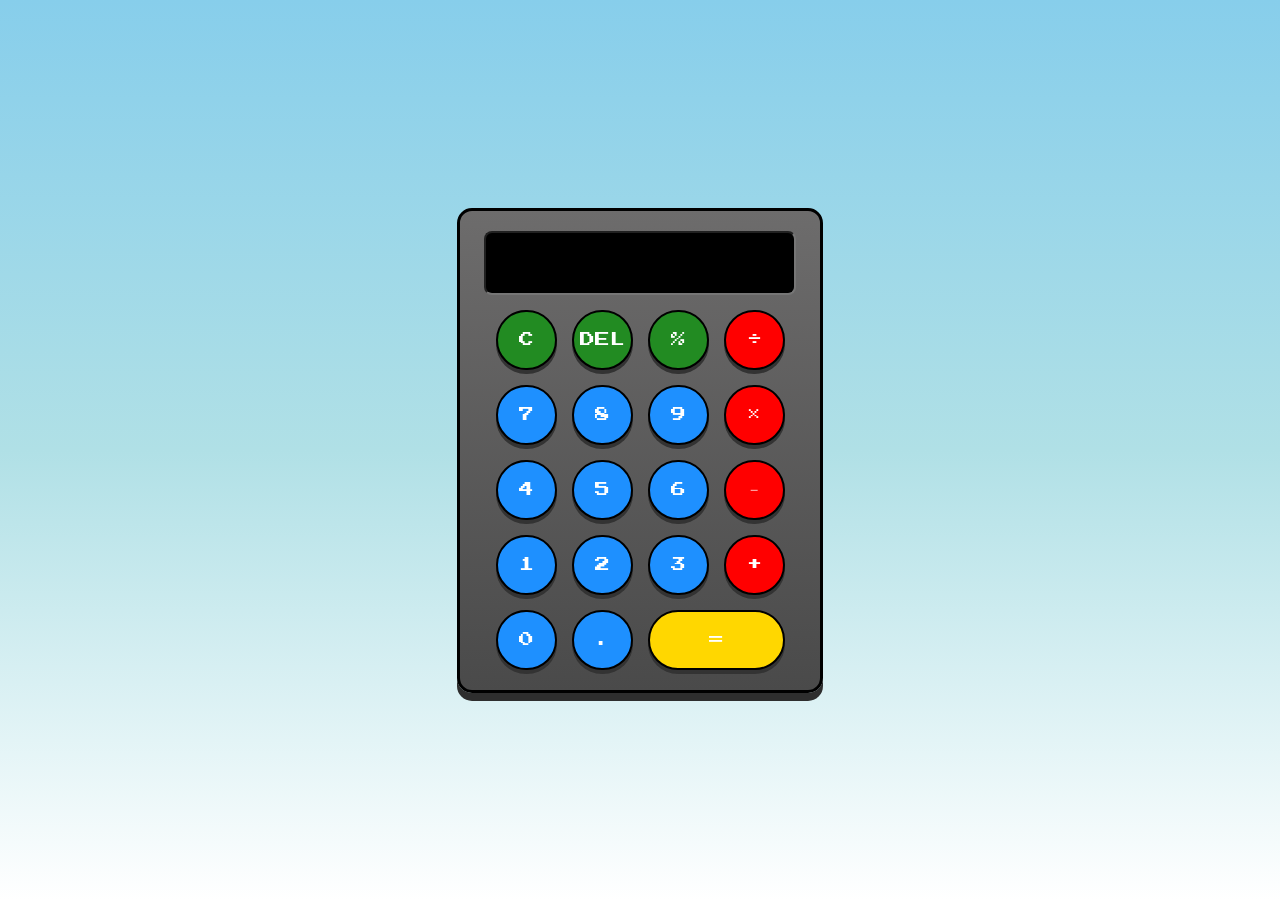
<file: index.html>
<!DOCTYPE html>
<html lang="pt-BR">

<head>
  <meta charset="UTF-8">
  <title>Calculadora</title>

  <link rel="preconnect" href="https://fonts.googleapis.com">
  <link rel="preconnect" href="https://fonts.gstatic.com" crossorigin>
  <link href="https://fonts.googleapis.com/css2?family=Press+Start+2P&family=Orbitron:wght@400;700&display=swap" rel="stylesheet">


  <link rel="stylesheet" href="style.css">
</head>


<body>
  <div class="calculadora">
    <input type="text" id="display" readonly value="">
    <div class="teclado">
      <button class="especial" data-action="limpar">C</button>
      <button class="especial" data-action="apagar">DEL</button>
      <button class="especial" data-value="%">%</button>
      <button class="operador" data-value="/">÷</button>

      <button class="numero" data-value="7">7</button>
      <button class="numero" data-value="8">8</button>
      <button class="numero" data-value="9">9</button>
      <button class="operador" data-value="*">×</button>

      <button class="numero" data-value="4">4</button>
      <button class="numero" data-value="5">5</button>
      <button class="numero" data-value="6">6</button>
      <button class="operador" data-value="-">−</button>

      <button class="numero" data-value="1">1</button>
      <button class="numero" data-value="2">2</button>
      <button class="numero" data-value="3">3</button>
      <button class="operador" data-value="+">+</button>

      <button class="numero" data-value="0">0</button>
      <button class="numero" data-value=".">.</button>
      <button class="igual" data-action="calcular">=</button>
    </div>
  </div>

  <script src="script.js"></script>
</body>

</html>
</file>
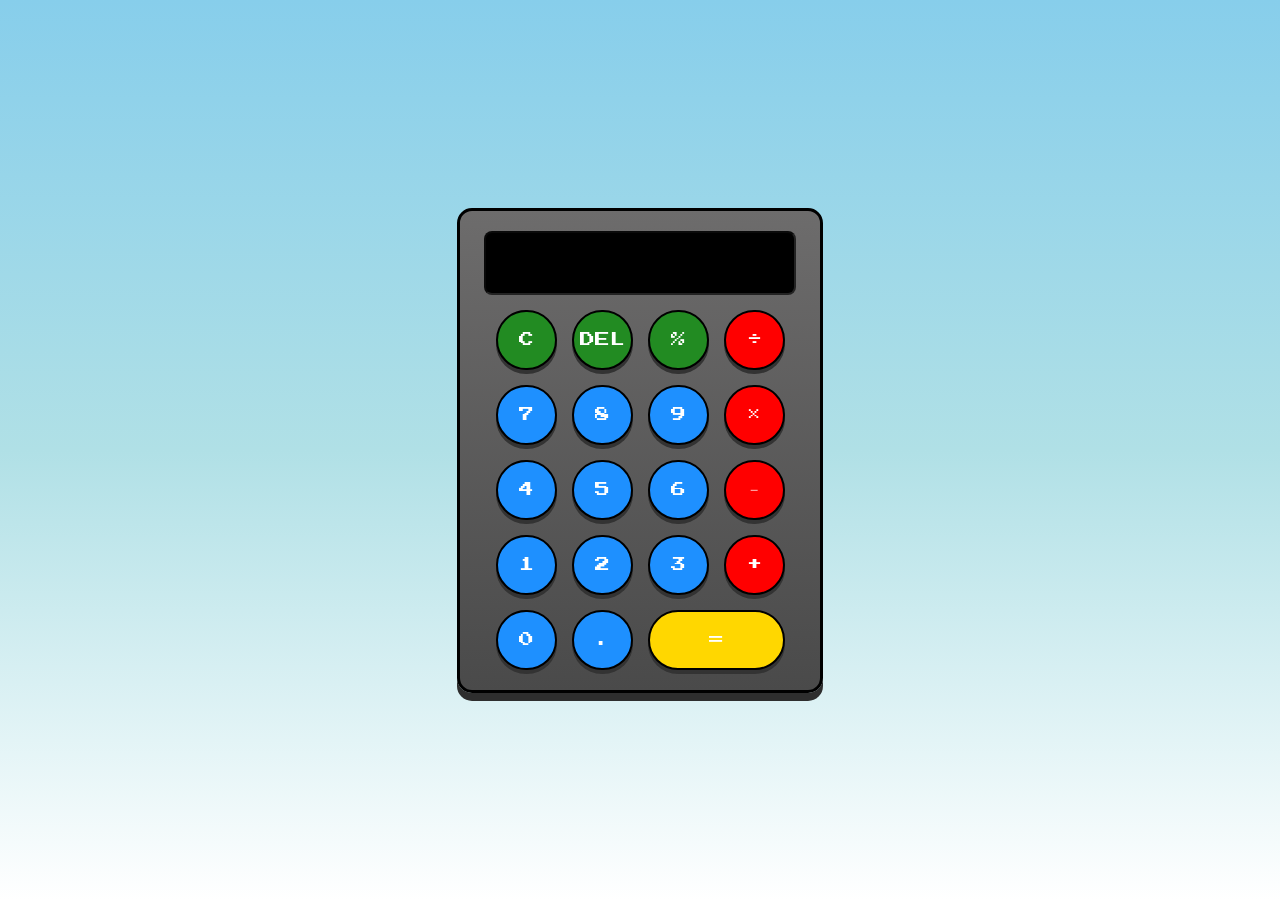
<file: calculadora.html>
<!DOCTYPE html>
<html lang="pt-BR">

<head>
  <meta charset="UTF-8">
  <title>Calculadora</title>

  <link rel="preconnect" href="https://fonts.googleapis.com">
  <link rel="preconnect" href="https://fonts.gstatic.com" crossorigin>
  <link href="https://fonts.googleapis.com/css2?family=Press+Start+2P&family=Orbitron:wght@400;700&display=swap" rel="stylesheet">


  <link rel="stylesheet" href="style.css">
</head>


<body>
  <div class="calculadora">
    <input type="text" id="display" disabled>
    <div class="teclado">
      <button class="especial" onclick="limpar()">C</button>
      <button class="especial" onclick="apagar()">DEL</button>
      <button class="especial" onclick="adicionar('%')">%</button>
      <button class="operador" onclick="adicionar('/')">÷</button>

      <button class="numero" onclick="adicionar('7')">7</button>
      <button class="numero" onclick="adicionar('8')">8</button>
      <button class="numero" onclick="adicionar('9')">9</button>
      <button class="operador" onclick="adicionar('*')">×</button>

      <button class="numero" onclick="adicionar('4')">4</button>
      <button class="numero" onclick="adicionar('5')">5</button>
      <button class="numero" onclick="adicionar('6')">6</button>
      <button class="operador" onclick="adicionar('-')">−</button>

      <button class="numero" onclick="adicionar('1')">1</button>
      <button class="numero" onclick="adicionar('2')">2</button>
      <button class="numero" onclick="adicionar('3')">3</button>
      <button class="operador" onclick="adicionar('+')">+</button>

      <button class="numero" onclick="adicionar('0')">0</button>
      <button class="numero" onclick="adicionar('.')">.</button>
      <button class="igual" onclick="calcular()">=</button>
    </div>
  </div>

  <script src="script.js"></script>
</body>

</html>
</file>
<file: style.css>
body {
  background: linear-gradient(180deg, #87ceeb, #b0e0e6, #ffffff);
  font-family: "Press Start 2P", cursive;
  display: flex;
  justify-content: center;
  align-items: center;
  height: 100vh;
  margin: 0;
}

.calculadora {
  background: linear-gradient(to bottom, #6d6c6c, #4a4a4a);
  padding: 20px;
  border-radius: 15px;
  border: 3px solid #000;
  box-shadow: 0 8px #2e2e2e;
  width: 320px;
  display: flex;
  flex-direction: column;
  align-items: center;
  transition:
    transform 0.1s,
    box-shadow 0.1s;
}

.calculadora:active {
  transform: none;
  box-shadow: 0 8px #2e2e2e;
}

#display {
  width: 90%;
  height: 40px;
  font-family: "Press Start 2P", cursive;
  font-size: 22px;
  color: #00ff00;
  background: #000;
  border-radius: 8px;
  padding: 10px;
  text-align: right;
  margin-bottom: 15px;
}

.teclado {
  display: grid;
  grid-template-columns: repeat(4, 1fr);
  gap: 15px;
}

button {
  font-family: "Press Start 2P", cursive;
  height: 60px;
  font-size: 15px;
  border: 2px solid #000;
  border-radius: 50px;
  cursor: pointer;
  background: linear-gradient(to bottom, #e0e0e0, #a0a0a0);
  box-shadow: 0 4px #333;
  transition:
    tranform 0.1s,
    box-shadow 0.1s;
}

button:active {
  background: #666;
  box-shadow: 0 4px #333;
}

button:hover {
  transform: scale(1.05);
}

.numero {
  background: #1e90ff;
  color: #fff;
}

.operador {
  background: #ff0000;
  color: #fff;
}

.especial {
  background: #228b22;
  color: #fff;
}

.igual {
  background: #ffd700;
  color: #fff;
  grid-column: span 2;
}
</file>
